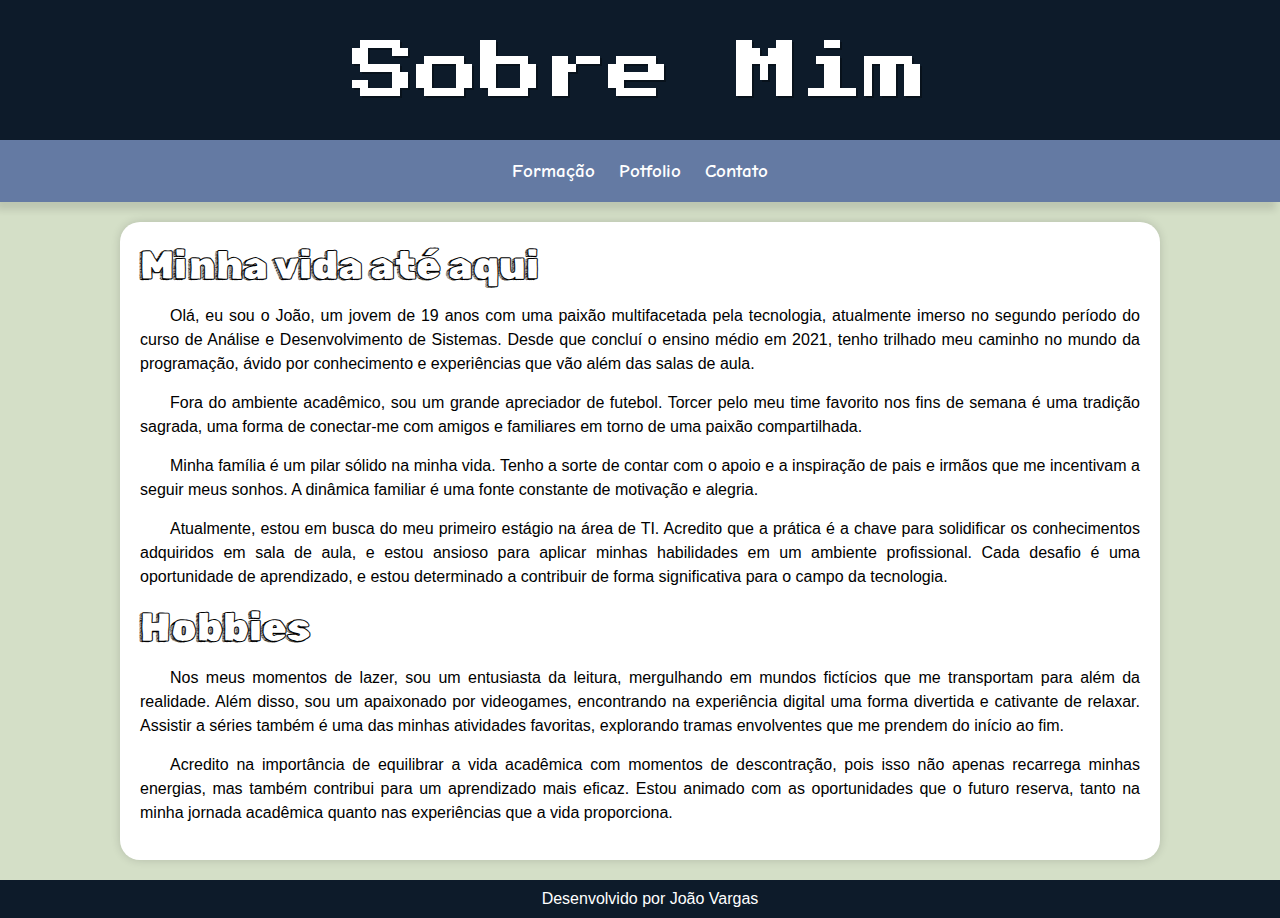
<file: index.html>
<!DOCTYPE html>
<html lang="pt-BR">
<head>
    <meta charset="UTF-8">
    <meta name="viewport" content="width=device-width, initial-scale=1.0">
    <title>Sobre Mim</title>
    <link rel="shortcut icon" href="3855600_gamepad_gamer_gaming_joystick_icon.ico" type="image/x-icon"> <!-- Ícone da página -->
    <link rel="stylesheet" href="estilo.css">  <!-- Importação do arquivo de estilo externo (estilo.css) -->
    <style>
        footer{
            position: relative;
        }
    </style>
</head>
<body>
    <header> <!-- Cabeçalho da página -->
        <h1>Sobre Mim</h1>
    </header>
    <nav> <!-- Barra de navegação -->
        <a href="formação.html">Formação</a>
        <a href="portfolio.html">Potfolio</a>
        <a href="contato.html">Contato</a>
    </nav>
    <main> <!-- Conteúdo principal da página -->
        <article> <!-- Artigo principal -->
            <h1>Minha vida até aqui</h1>
            <p>Olá, eu sou o João, um jovem de 19 anos com uma paixão multifacetada pela tecnologia, atualmente imerso no segundo período do curso de Análise e Desenvolvimento de Sistemas. Desde que concluí o ensino médio em 2021, tenho trilhado meu caminho no mundo da programação, ávido por conhecimento e experiências que vão além das salas de aula.</p>

            <p>Fora do ambiente acadêmico, sou um grande apreciador de futebol. Torcer pelo meu time favorito nos fins de semana é uma tradição sagrada, uma forma de conectar-me com amigos e familiares em torno de uma paixão compartilhada.</p>
        
            <p>Minha família é um pilar sólido na minha vida. Tenho a sorte de contar com o apoio e a inspiração de pais e irmãos que me incentivam a seguir meus sonhos. A dinâmica familiar é uma fonte constante de motivação e alegria.</p>
        
            <p>Atualmente, estou em busca do meu primeiro estágio na área de TI. Acredito que a prática é a chave para solidificar os conhecimentos adquiridos em sala de aula, e estou ansioso para aplicar minhas habilidades em um ambiente profissional. Cada desafio é uma oportunidade de aprendizado, e estou determinado a contribuir de forma significativa para o campo da tecnologia.</p>

            <h1>Hobbies</h1>
                
            <p>Nos meus momentos de lazer, sou um entusiasta da leitura, mergulhando em mundos fictícios que me transportam para além da realidade. Além disso, sou um apaixonado por videogames, encontrando na experiência digital uma forma divertida e cativante de relaxar. Assistir a séries também é uma das minhas atividades favoritas, explorando tramas envolventes que me prendem do início ao fim.</p>
                
            <p>Acredito na importância de equilibrar a vida acadêmica com momentos de descontração, pois isso não apenas recarrega minhas energias, mas também contribui para um aprendizado mais eficaz. Estou animado com as oportunidades que o futuro reserva, tanto na minha jornada acadêmica quanto nas experiências que a vida proporciona.</p>
        </article>
    </main>
    <footer>Desenvolvido por João Vargas</footer> <!-- Rodapé da página -->
</body>
</html>
</file>
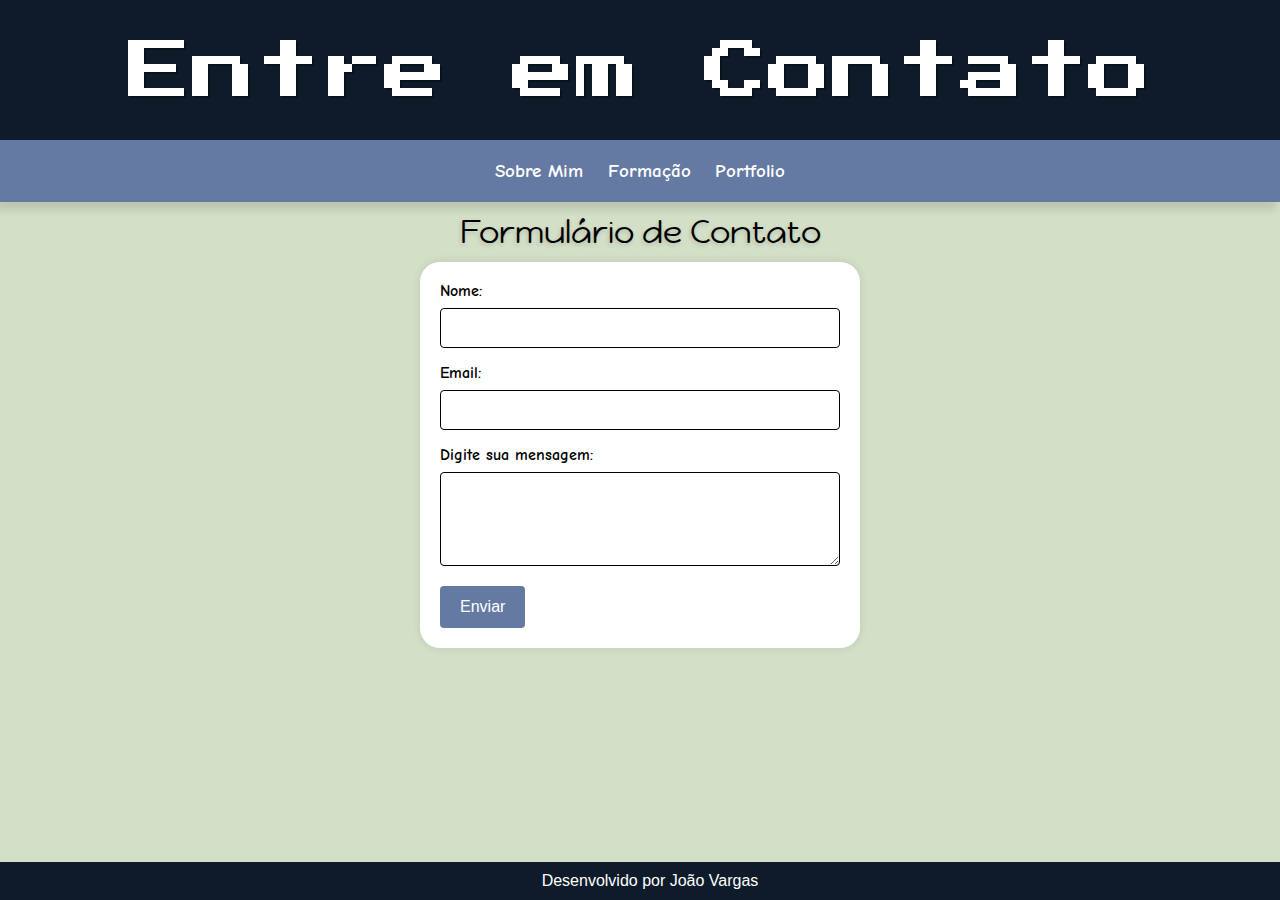
<file: contato.html>
<!DOCTYPE html>
<html lang="pt-BR">
<head>
    <meta charset="UTF-8">
    <meta name="viewport" content="width=device-width, initial-scale=1.0">
    <title>Contato</title>
    <link rel="shortcut icon" href="3855600_gamepad_gamer_gaming_joystick_icon.ico" type="image/x-icon">
    <link rel="stylesheet" href="estilo.css">
</head>
<body>
    <header>
        <h1>Entre em Contato</h1>
    </header>
    <nav>
        <a href="index.html">Sobre Mim</a>
        <a href="formação.html">Formação</a>
        <a href="portfolio.html">Portfolio</a>
    </nav>
    <h1 id="titulo-formulario">Formulário de Contato</h1>

    <form action="#" method="post" id="formulario-contato">
        <label for="nome">Nome:</label>
        <input type="text" id="nome" name="nome" required>

        <label for="email">Email:</label>
        <input type="email" id="email" name="email" required>

        <label for="mensagem">Digite sua mensagem:</label>
        <textarea id="mensagem" name="mensagem" rows="4" required></textarea>

        <button type="submit">Enviar</button>
    </form>
    <footer>Desenvolvido por João Vargas</footer> <!-- Rodapé da página -->
</body>
</html>
</file>
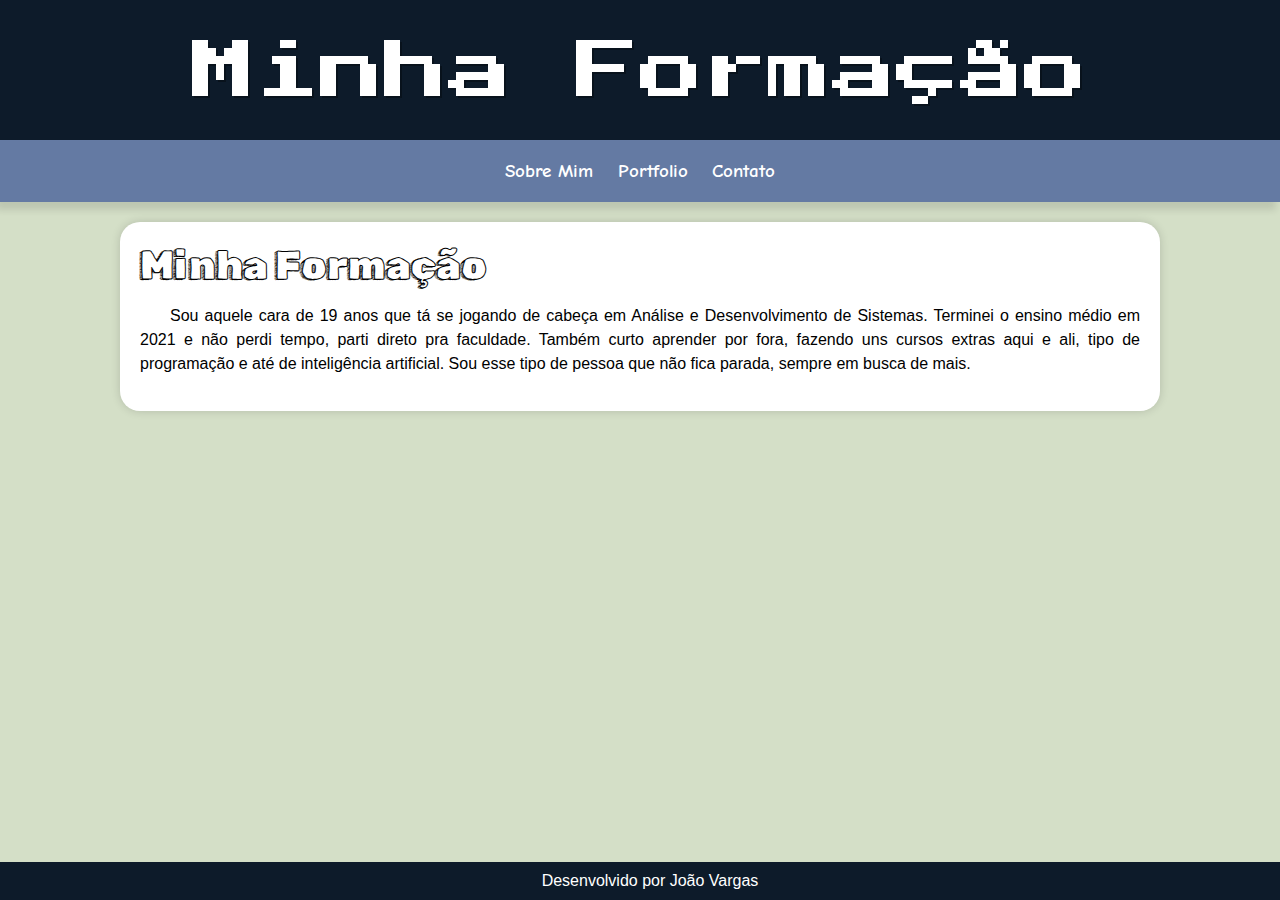
<file: formação.html>
<!DOCTYPE html>
<html lang="pt-BR">
<head>
    <meta charset="UTF-8">
    <meta name="viewport" content="width=device-width, initial-scale=1.0">
    <title>Formação</title>
    <link rel="shortcut icon" href="3855600_gamepad_gamer_gaming_joystick_icon.ico" type="image/x-icon">
    <link rel="stylesheet" href="estilo.css">
</head>
<body>
    <header>
        <h1>Minha Formação</h1>
    </header>
    <nav>
        <a href="index.html">Sobre Mim</a>
        <a href="portfolio.html">Portfolio</a>
        <a href="contato.html">Contato</a>
    </nav>
    <main>
        <article>
            <h1>Minha Formação</h1>
            <p>Sou aquele cara de 19 anos que tá se jogando de cabeça em Análise e Desenvolvimento de Sistemas. Terminei o ensino médio em 2021 e não perdi tempo, parti direto pra faculdade. Também curto aprender por fora, fazendo uns cursos extras aqui e ali, tipo de programação e até de inteligência artificial. Sou esse tipo de pessoa que não fica parada, sempre em busca de mais.</p>
        </article>
    </main>
    <footer style="position: absolute;">Desenvolvido por João Vargas</footer> <!-- Rodapé da página -->
</body>
</html>
</file>
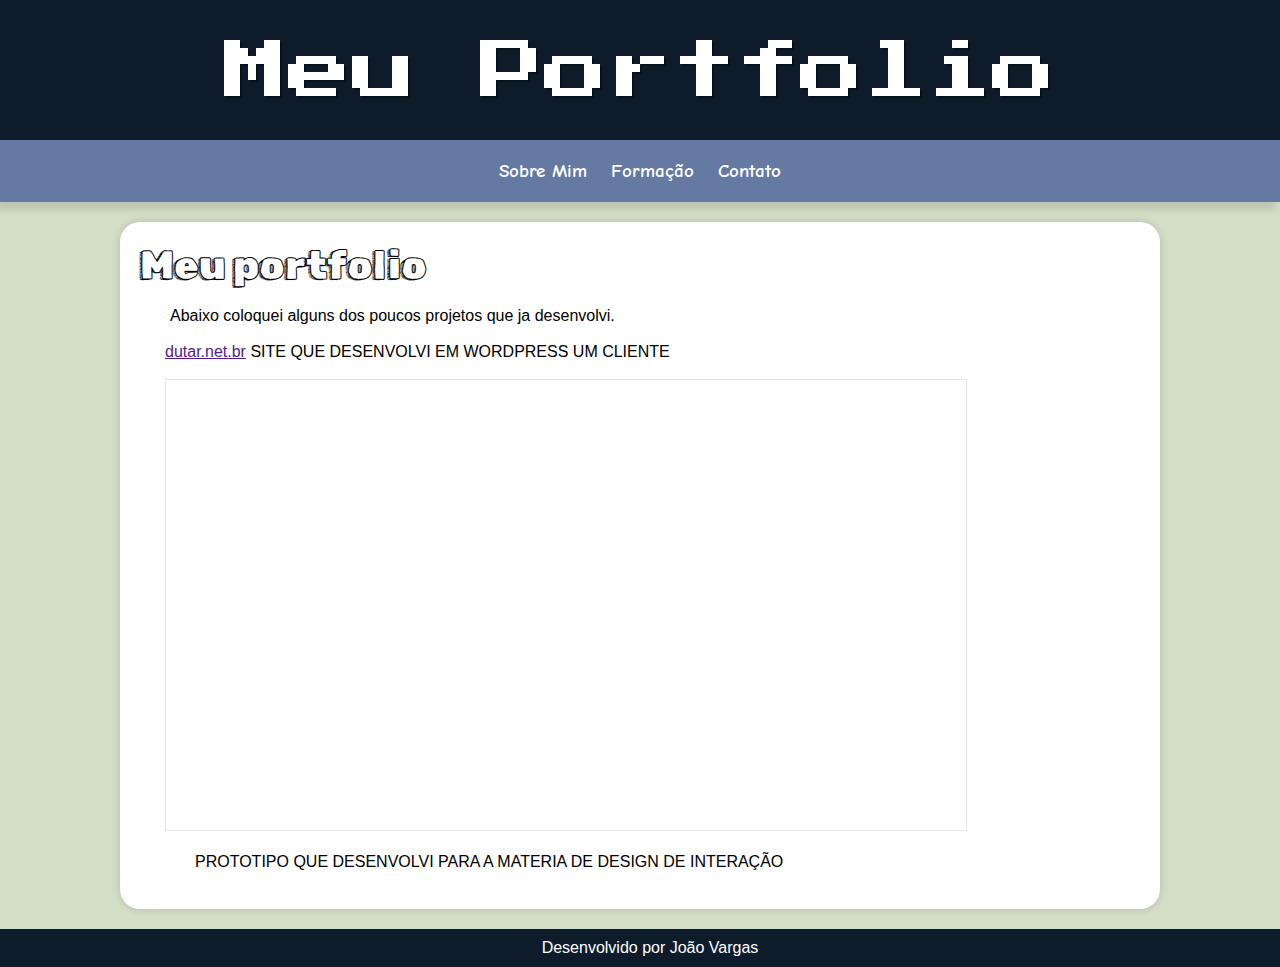
<file: portfolio.html>
<!DOCTYPE html>
<html lang="pt-BR">
<head>
    <meta charset="UTF-8">
    <meta name="viewport" content="width=device-width, initial-scale=1.0">
    <title>Portfolio</title>
    <link rel="shortcut icon" href="3855600_gamepad_gamer_gaming_joystick_icon.ico" type="image/x-icon">
    <link rel="stylesheet" href="estilo.css">
    <style>
        footer{
            position: relative;
        }
    </style>
</head>
<body>
    <header>
        <h1>Meu Portfolio</h1>
    </header>
    <nav>
        <a href="index.html">Sobre Mim</a>
        <a href="formação.html">Formação</a>
        <a href="contato.html">Contato</a>
    </nav>
    <main>
        <h1>Meu portfolio</h1>
        <p>
            Abaixo coloquei alguns dos poucos projetos que ja desenvolvi. <br>
            <ul>
                <li><a href="">dutar.net.br</a> SITE QUE DESENVOLVI EM WORDPRESS UM CLIENTE</li>  <br>
                <li><iframe style="border: 1px solid rgba(0, 0, 0, 0.1);" width="800" height="450" src="https://www.figma.com/embed?embed_host=share&url=https%3A%2F%2Fwww.figma.com%2Ffile%2FxL944otyksYvSXeYGoz6t4%2FTrabalho-Design-de-intera%25C3%25A7%25C3%25A3o%3Ftype%3Ddesign%26node-id%3D0%253A1%26mode%3Ddesign%26t%3DewZFJTAEf2RynarQ-1" allowfullscreen></iframe> <p>PROTOTIPO QUE DESENVOLVI PARA A MATERIA DE DESIGN DE INTERAÇÃO</p></li>
                
            </ul>
        </p>
    </main>
    <footer>Desenvolvido por João Vargas</footer> <!-- Rodapé da página -->
</body>
</html>
</file>
<file: estilo.css>
/* Definindo a codificação de caracteres UTF-8 */
@charset "UTF-8";

/* Importando fontes do Google Fonts para uso no estilo da página */
@import url('https://fonts.googleapis.com/css2?family=Press+Start+2P&display=swap');

@import url('https://fonts.googleapis.com/css2?family=Rubik+Doodle+Shadow&display=swap');

@import url('https://fonts.googleapis.com/css2?family=Happy+Monkey&display=swap');

@import url('https://fonts.googleapis.com/css2?family=Comic+Neue:ital,wght@0,300;0,400;0,700;1,300;1,400;1,700&display=swap');
/* Definindo variáveis de cor no root (raiz) para serem utilizadas posteriormente */
:root{
    --cor0: #D4DFC7;
    --cor1: #647AA3;
    --cor2: #0D1B2A;
}

/* Resetando margens e preenchimentos padrão para todos os elementos */
*{
    margin: 0px;
    padding: 0px;
}

/* Estilo global do corpo da página */
body{
    background-color: var(--cor0);
    font-family: Arial, Helvetica, sans-serif;
    overflow-x: hidden;
}

/* Estilo do cabeçalho da página */
header{
    background-color: var(--cor2);
    min-height: 100px;
    text-align: center;
    padding-top: 40px;
}

/* Estilo do título no cabeçalho */
header > h1{
    color: rgb(255, 255, 255);
    font-family:"Press Start 2P", system-ui;
    font-weight: 400;
    font-size: 4em;
    font-weight: normal;
    text-shadow: 2px 2px 0px rgba(0, 0, 0, 0.329);
    margin: 0px;
}

/* Estilo da barra de navegação */
nav{
    background-color: var(--cor1);
    padding: 20px;
    box-shadow: -4px 8px 7px rgba(0, 0, 0, 0.11);
    text-align: center;
}

/* Estilo dos links na barra de navegação */
nav > a{
   color: white; 
   font-family:"Comic Neue", cursive;
   font-weight: bolder;
   font-size: 1.2em;
   max-width: 400px;
   padding: 10px;
   text-decoration: none;
   font-weight: bold;
   transition-duration: .5s;
}

/* Efeito de hover nos links da barra de navegação */
nav > a:hover{
    background-color: var(--cor2);
    color: cor0;
    border-radius: 5px;
    padding: 8px;
}

/* Estilo do conteúdo principal da página */
main{
    padding: 20px;
    min-width: 300px;
    max-width: 1000px;
    margin: auto;
    background-color: white;
    margin-bottom: 20px;
    box-shadow: 0px 0px 10px rgba(0, 0, 0, 0.158);
    border-radius: 20px;
    margin-top: 20px;
    position: relative;

}

/* Estilo do título principal */
main h1{
    font-family:"Rubik Doodle Shadow", system-ui;
    font-weight: 400;
    font-style: normal; 
    color: black;
    font-size: 2.5em;
}

/* Estilo dos parágrafos no conteúdo principal */
main p{
    margin: 15px 0px;
    text-align: justify;
    text-indent: 30px;
    line-height: 1.5em;
}

main li {
    padding-left: 25px;
    list-style-type: none;
    list-style-position: inside;
}


/*Fomulario Contato*/

#titulo-formulario{
    text-align: center;
    padding: 10px;
    font-family: "Happy Monkey", system-ui;
    font-weight: 400;
    font-style: normal;
    text-shadow: -1px 2px 4px rgba(0, 0, 0, 0.164);
}

form {
    font-family:"Comic Neue", cursive;
    font-weight: bold;
    max-width: 400px;
    width: 100%;
    background-color: #fff;
    margin: auto;
    padding: 20px;
    margin-bottom: 20px;
    border-radius: 20px;
    box-shadow: 0 0 10px rgba(0, 0, 0, 0.1);
}

label {
    display: block;
    margin-bottom: 8px;
    color: #000000;
}

input,
textarea {
    width: 100%;
    padding: 10px;
    margin-bottom: 16px;
    box-sizing: border-box;
    border: 1px solid #000;
    border-radius: 4px;
    font-size: 16px;
}

button {
    background-color: var(--cor1);
    color: #fff;
    padding: 12px 20px;
    border: none;
    border-radius: 4px;
    cursor: pointer;
    font-size: 16px;
}

button:hover {
    background-color: var(--cor2);
    transition: .5s;
}

/* Estilo do rodapé da página */

footer{
    background-color: var(--cor2);
    color: white;
    padding: 10px;
    text-align: center;
    position: absolute;
    bottom: 0px;
    width: 100%;

}
</file>
